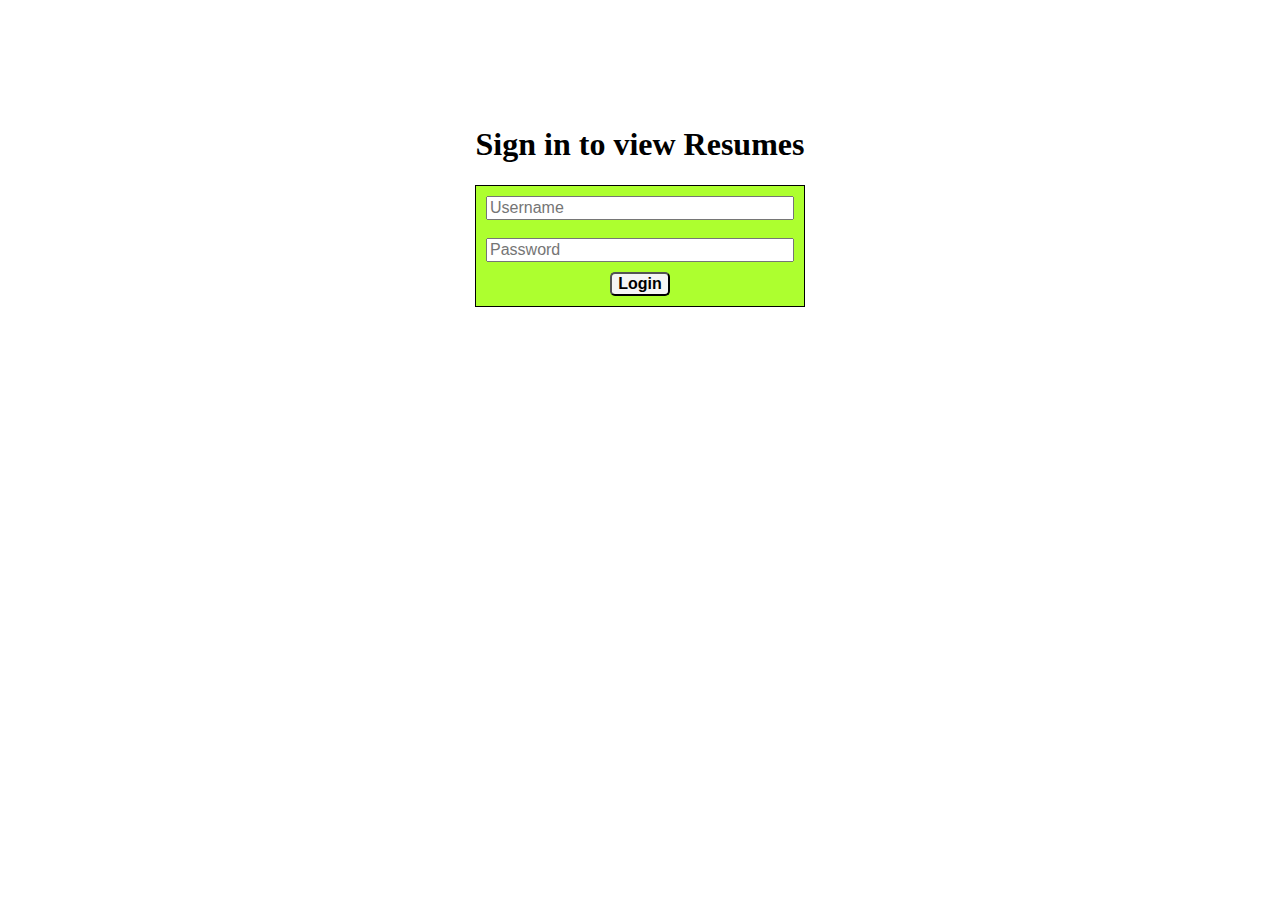
<file: JavaScript-Graded-Lab-main/JavaScript-Graded-Lab-main/Login.html>
<!DOCTYPE html>
<html lang="en">
<head>
    <meta charset="UTF-8">
    <meta http-equiv="X-UA-Compatible" content="IE=edge">
    <meta name="viewport" content="width=device-width, initial-scale=1.0">
    <link rel="stylesheet" href="login.css">
    <title>Login</title>
</head>
<body>
    <div>
        <h1 id="h1">Sign in to view Resumes</h1>
    </div>    
    <div class="container">
        <input type="text"  placeholder="Username" id="UserEl">
        <br>
        <input type="password" placeholder="Password" id="PassEl">
        
        <button type = "submit" id="Loginbtn" >Login</button>
    </div>
    <script>
        let username= "username";
        let password="password";
        const userEl= document.getElementById("UserEl");
        const passEl= document.getElementById("PassEl");

        document.getElementById("Loginbtn").addEventListener("click",verify);
        function verify(){
            if(userEl.value==username && passEl.value==password){
                // console.log(userEl.value);
                // console.log(passEl.value);
                /*Using replace to disable back button*/
                window.location.replace("ResumePage.html");
            }
            else{
                alert("Invalid credentials");
            }
        }
    </script>  
</body>
</html>
</file>
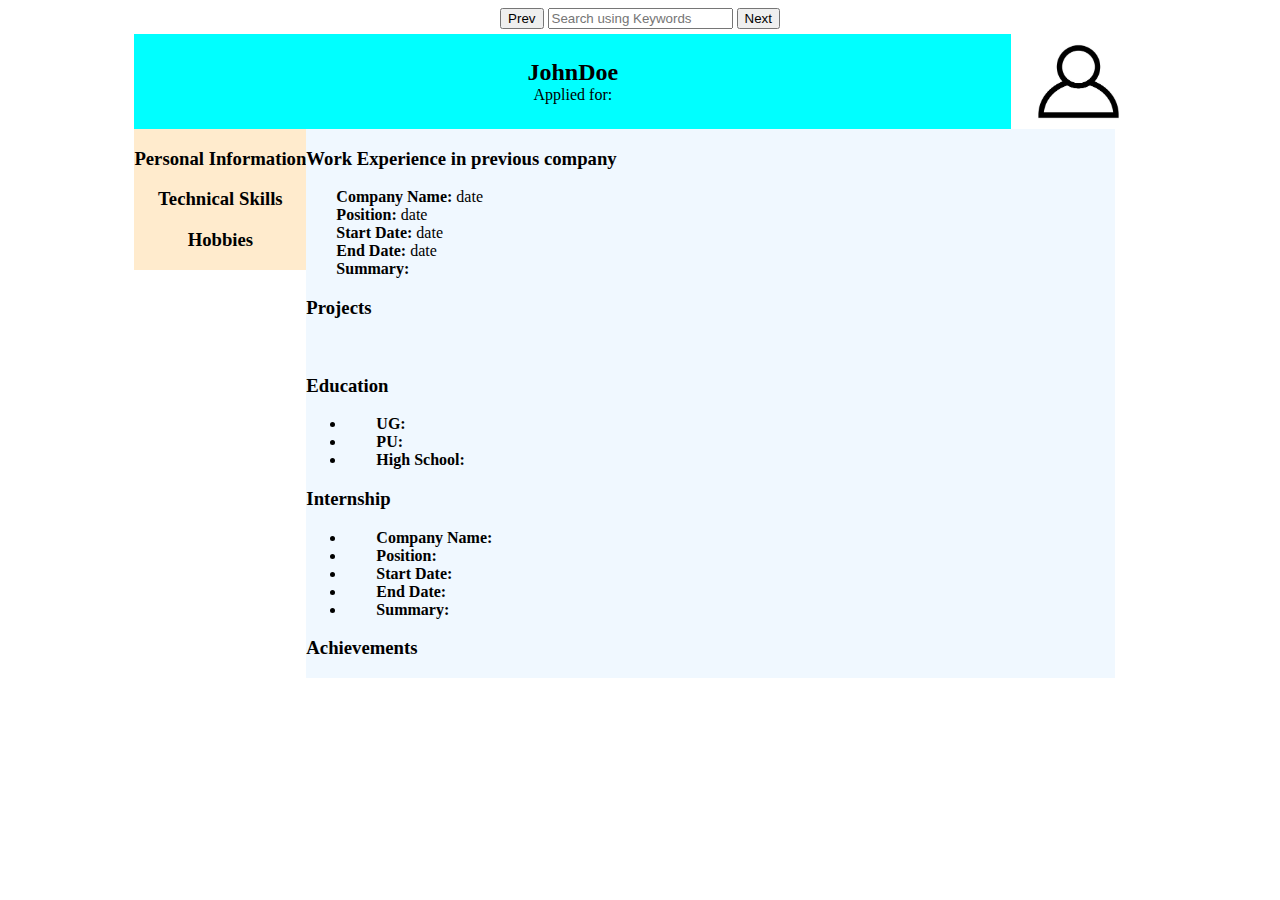
<file: JavaScript-Graded-Lab-main/JavaScript-Graded-Lab-main/ResumePage.html>
<!DOCTYPE html>
<html lang="en">
<head>
    <meta charset="UTF-8">
    <meta http-equiv="X-UA-Compatible" content="IE=edge">
    <meta name="viewport" content="width=device-width, initial-scale=1.0">
    <title>Resume Page</title>
    <link rel="stylesheet" href="Resume.css">   
</head>
<!-- python -m http.server -->
<body>
    <div>
    <button id="prev">Prev</button>
    <input type="search" placeholder="Search using Keywords" id="searchEl">
    <button id="next">Next</button>
    </div>
    <div class="notFound">
        <!-- <div id="img-div"> -->
        <img id="img" src="./sadimg.svg" alt="Sad Image">
        <!-- </div> -->
        <p id="nfPara">No such results found</p>

    </div>
    <div class="out_container">
        <div class="nameSpace">
            <div class="basicDetails">
                <div id="nameId">JohnDoe</div>
                <div id="appliedFor">Applied for:</div>
            </div>
                        
            <img id="img" src="./person.jpg" alt="person Image">
        </div>
        <div class ="mainContent">
           <div id="personaldetails">
                <div>
                    <h3>Personal Information</h3>
                    <p id="contact"></p>
                    <p id="email"></p>
                    <a id ="profile" href=""></a>
                </div>

                <div>
                    <h3>Technical Skills</h3>
                    <ul id="listSkills"></ul>
                </div>
                <div>
                    <h3>Hobbies</h3>
                    <ul id="listHobbies"></ul>
                </div>         
           </div>
           <div id="professionaldetails">
            <div>
                <h3>Work Experience in previous company</h3>
                 <span class="jobspan" >Company Name:</span> <span id="company">date</span> <br>
                 <span class="jobspan" >Position:</span> <span id="position">date</span> <br>
                 <span class="jobspan">Start Date:</span> <span id="startdate">date</span> <br>
                 <span class="jobspan"> End Date: </span> <span id="enddate">date</span> <br>
                 <span class="jobspan">Summary:</span>
                 <span style="display:inline-block ; margin-left: 30px; " id="jobdescription"></span>
            </div>
            <div>
                <h3>Projects</h3>
                <span class="jobspan" id="projectName"></span>
                <span style="display:inline-block ; margin-left: 30px; " id="projdescription"></span>
                
            </div>
            <div>
                <h3>Education</h3>
                <ul id="education">
                    <li > <span class="jobspan" >UG:</span>  <span id="ug"></span></li>
                    <li ><span class="jobspan" >PU:</span>  <span id="pu"></span></li>
                    <li ><span class="jobspan">High School:</span>  <span id="highschool"></span></li>
                </ul>
            </div>
            <div>
                <h3>Internship</h3>
                <ul id="internship">
                    <li > <span class="jobspan" >Company Name:</span>  <span id="company_in"></span></li>
                    <li ><span class="jobspan" >Position:</span>  <span id="position_in"></span></li>
                    <li ><span class="jobspan">Start Date:</span>  <span id="startdate_in"></span></li>
                    <li ><span class="jobspan">End Date:</span>  <span id="enddate_in"></span></li> 
                    <li ><span class="jobspan">Summary:</span>  <span id="summary_in"></span></li> 
                    
                </ul>
            </div>
            <div>
               <h3>Achievements</h3>
               <ul id="achievements"></ul>
            </div>
            
           </div>
        </div>
    </div>
    <!-- <script type="module" src="input.js"></script> -->
    <!-- <script type="module" src="./input.js"></script> -->
    <script type="module" src="resume.js"></script>
</body>
</html>
</file>
<file: JavaScript-Graded-Lab-main/JavaScript-Graded-Lab-main/login.css>
h1{
    margin-left: auto;
    margin-right: auto;
    margin-top: 10%;
    text-align: center;
}
.container{
    margin-left: auto;
    margin-right: auto;
    /* margin-top: 10%; */
   
    border: 1pt;
    padding: 10px;
    border-style: solid;
    border-radius: 3 px;
    /* text-align: center; */
    /* align-items: center; */
    width: fit-content;
    display: block;
    background-color: greenyellow;
}
.container input{
    /* padding-top: 5px; */
    /* padding: 2px; */
    display: block;
    width: max-content;
    min-width: 300px;
    font-size: medium;
}
#Loginbtn{
    font-size: medium;
    text-align: center;
    margin-top: 10px;
    margin-left: auto;
    margin-right: auto;
    display: block;
    background-color:whitesmoke ;
    border-radius: 5px;
    font-weight: bold;
}
</file>
<file: JavaScript-Graded-Lab-main/JavaScript-Graded-Lab-main/Resume.css>
body{
    text-align: center;
}
.out_container{
    width:80%;
    margin-left: 10%;
    margin-top: 5px;
    background-color: white;
    text-align: center;
/* 
    visibility: hidden;
    display: none; */
}
.out_container p{
    margin: 0;
}

.img-div{
    display: table-column;
    width:50%;
    background-color: aquamarine;
    
}
.img-div img{
    object-fit: cover;  
}
.notFound{
    display: flex;
    width: 50%;
    height:30%;
    align-items: center;
    /* text-align: center; */
    margin: auto;
    border: 1pt;
    border-style: solid;
}
.notFound img{
    width: 30%;
    margin-right: 20px;
}
.notFound p{
    font-weight: bold;
    font-size: larger;
    display: flexbox;
    color: crimson;
}

.mainContent{
    display: flex;
}
.nameSpace{
    background-color: aqua;
    height:30%;
    display: flex;
}
#nameId{
    font-size: 150%;
    font-weight: bold;
   
}
.basicDetails{
    /* display: flex; */
    flex: 20%;
    margin-top: auto;
    margin-bottom: auto;
}
.nameSpace img{
    max-width:230px;
    max-height:95px;
    width: auto;
    height: auto;
    display: inline;
    background-color: aqua;
}
#personaldetails{
    /* width: 20%; */
    text-align: center;
    background-color: blanchedalmond;
    height: fit-content;
    overflow-wrap: break-word;
    min-width: fit-content;
}
#professionaldetails{
    width:80%;
    /* text-align: center; */
    text-align: left;
    background-color: aliceblue;
}
#listSkills,#listHobbies{
    list-style-type: none;
    padding-left: 0;
    margin-left: auto;
    margin-right: auto;
   
}
.jobspan{
    font-weight: bold;
    justify-self: left;
    margin-left: 30px;
}
.notFound{
    visibility: hidden;
    display: none;
}
</file>
